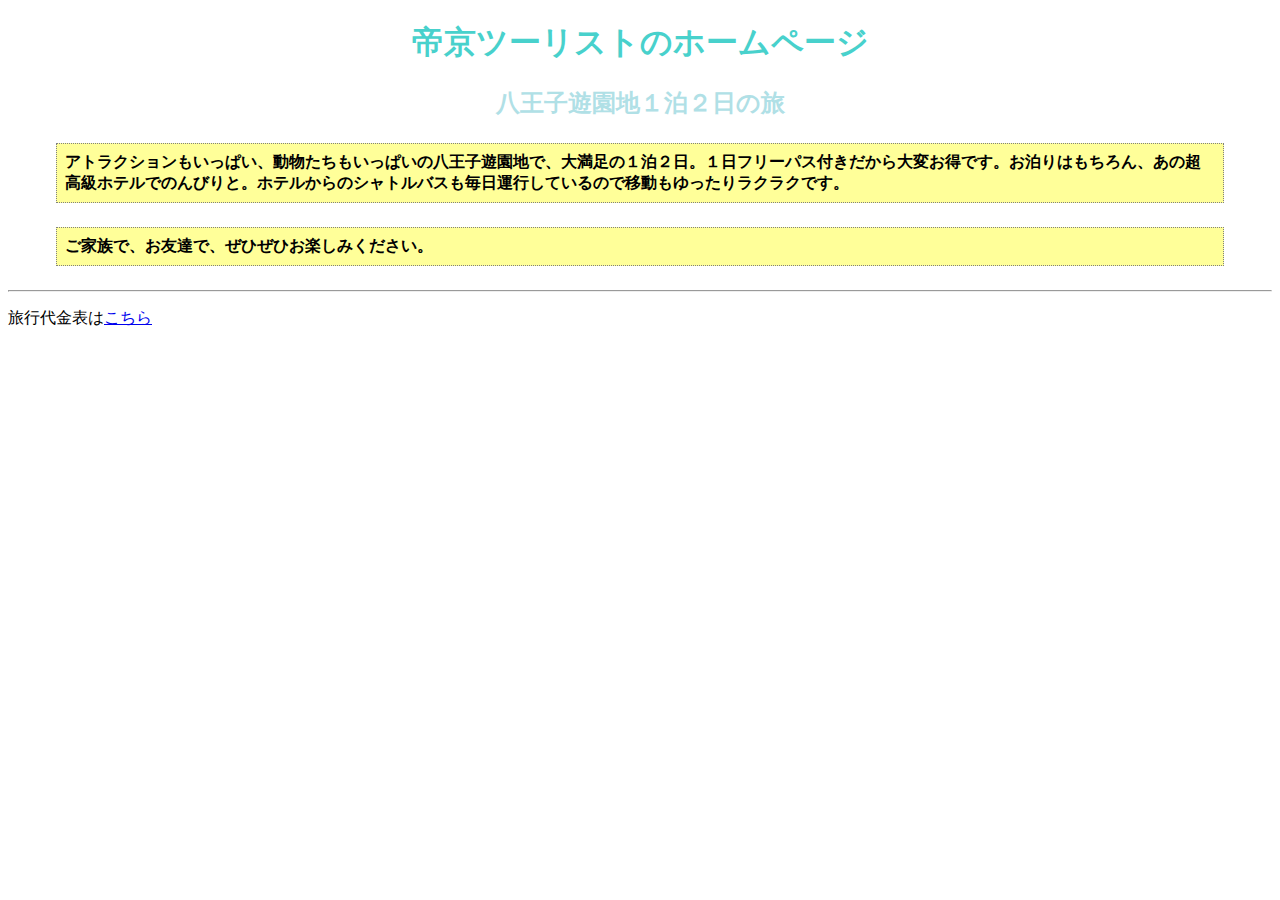
<file: index.html>
<!DOCTYPE html>
<html lang="ja">
<head>
    <meta charset="UTF-8">
    <meta name="viewport" content="width=device-width, initial-scale=1.0">
    <link rel="stylesheet"  type="text/css" href="style.css">
    <title>帝京ツーリスト</title>
</head>
<body>
    <h1>帝京ツーリストのホームページ</h1>
    <h2>八王子遊園地１泊２日の旅</h2> 
    <p class="note">アトラクションもいっぱい、動物たちもいっぱいの八王子遊園地で、大満足の１泊２日。１日フリーパス付きだから大変お得です。お泊りはもちろん、あの超高級ホテルでのんびりと。ホテルからのシャトルバスも毎日運行しているので移動もゆったりラクラクです。</p>
    <p class="note">ご家族で、お友達で、ぜひぜひお楽しみください。</p>
    <hr>
    <p>旅行代金表は<a href="price.html">こちら</a></p>
</body>
</html>
</file>
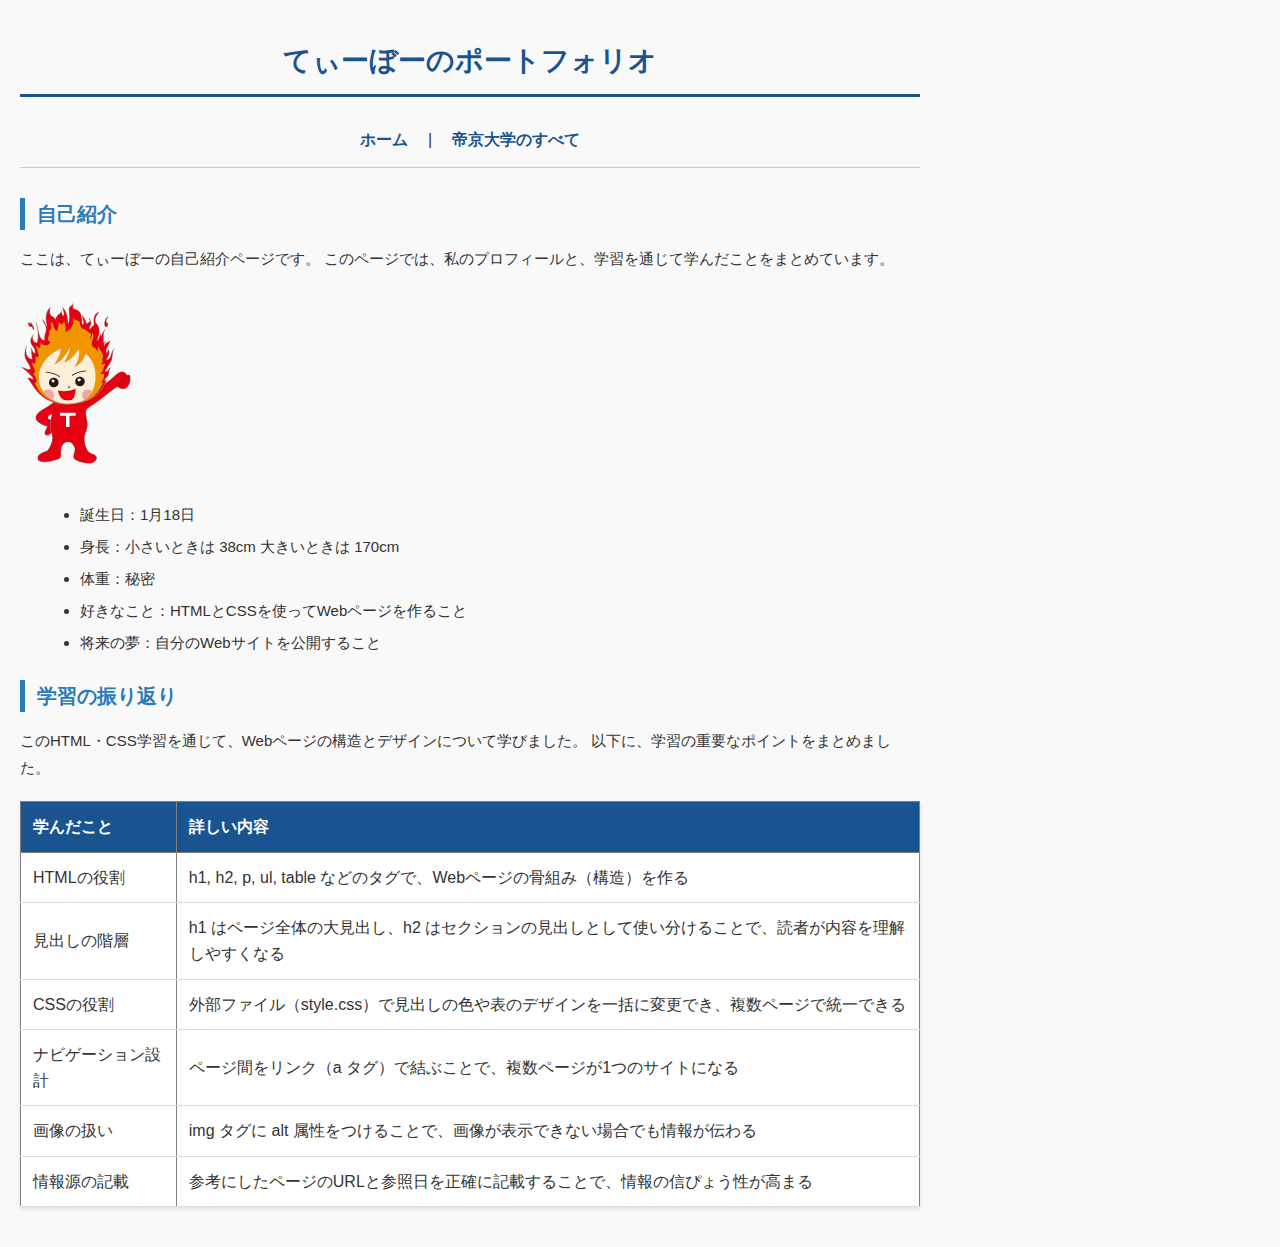
<file: 12th/index.html>
<!DOCTYPE html>
<html lang="jp">

<head>
    
     <meta charset="UTF-8">
  <!--①「<head>」タグの中に必要なメタ要素は何か？（文字コードを指定する）-->
  <meta name="viewport" content="width=device-width, initial-scale=1.0">
   <title>てぃーぼーのポートフォリオ</title>
  <!--②「<title>」タグの完全な記述をしてください。（ページのタイトルを指定）タイトルのテキストは「てぃーぼーのポートフォリオ」です。-->
  <link rel="stylesheet" href="style.css">
</head>
<body>
  <h1>てぃーぼーのポートフォリオ</h1>
<!--③ページ全体の大見出しを作成するタグと、そのテキストをすべて記述してください。テキストは「てぃーぼーのポートフォリオ」です。
-->

  <!-- ナビゲーション -->
  <nav>
    <a href="index.html">ホーム</a> |  <a href="teikyo.html">帝京大学のすべて</a>
        <!--④「帝京大学のすべて」へのリンクタグを完全に記述してください。
　（href属性は「teikyo.html」を指定）
-->
    
  </nav>

  <!-- 自己紹介セクション -->
  <h2>自己紹介</h2>
  <!--
⑤「自己紹介」というセクションの見出しを作成するタグと、そのテキストをすべて記述してください。
-->
  <p>
    ここは、てぃーぼーの自己紹介ページです。
    このページでは、私のプロフィールと、学習を通じて学んだことをまとめています。
  </p>

  <!-- プロフィール画像 -->
  <p>
   <img src="tibo.gif" alt="てぃーぼーの写真">
  </p>
  <!--

⑥プロフィール画像を表示するタグを記述してください。ファイル名は「tibo.gif」、alt属性には「てぃーぼーの写真」を指定してください。なお、CodepPen上では画像は表示されません。

-->

  <!-- 自己紹介リスト（3件以上） -->
  <ul>
  <!--
⑦番号なしのリストを開始するタグは？
-->
    <li>誕生日：1月18日</li>
    <li>身長：小さいときは 38cm 大きいときは 170cm</li>
    <li>体重：秘密</li>
    <li>好きなこと：HTMLとCSSを使ってWebページを作ること</li>
    <li>将来の夢：自分のWebサイトを公開すること</li>
  </ul>

  <!--
⑧⑦で開いたリストの「閉じタグ」は？
-->
  <h2>学習の振り返り</h2>
  <p>
    このHTML・CSS学習を通じて、Webページの構造とデザインについて学びました。
    以下に、学習の重要なポイントをまとめました。
  </p>

  <table border="1">
<!--⑨表を開始するタグを記述してください。
　（border属性を「1」に設定）-->
  
  <tr>
      <th>学んだこと</th>
      <th>詳しい内容</th>
    </tr>
    <tr>
      <td>HTMLの役割</td>
      <td>h1, h2, p, ul, table などのタグで、Webページの骨組み（構造）を作る</td>
    </tr>
    <tr>
      <td>見出しの階層</td>
      <td>h1 はページ全体の大見出し、h2 はセクションの見出しとして使い分けることで、読者が内容を理解しやすくなる</td>
    </tr>
    <tr>
      <td>CSSの役割</td>
      <td>外部ファイル（style.css）で見出しの色や表のデザインを一括に変更でき、複数ページで統一できる</td>
    </tr>
    <tr>
      <td>ナビゲーション設計</td>
      <td>ページ間をリンク（a タグ）で結ぶことで、複数ページが1つのサイトになる</td>
    </tr>
    <tr>
      <td>画像の扱い</td>
      <td>img タグに alt 属性をつけることで、画像が表示できない場合でも情報が伝わる</td>
    </tr>
    <tr>
      <td>情報源の記載</td>
      <td>参考にしたページのURLと参照日を正確に記載することで、情報の信ぴょう性が高まる</td>
    </tr>
  </table>
<!--
⑩⑨で開いた表の「閉じタグ」は？
-->
</body>
</html>

<!--
①「<head>」タグの中に必要なメタ要素は何か？（文字コードを指定する）

②「<title>」タグの完全な記述をしてください。（ページのタイトルを指定）タイトルのテキストは「てぃーぼーのポートフォリオ」です。

③ページ全体の大見出しを作成するタグと、そのテキストをすべて記述してください。テキストは「てぃーぼーのポートフォリオ」です。

④「帝京大学のすべて」へのリンクタグを完全に記述してください。
　（href属性は「teikyo.html」を指定）

⑤「自己紹介」というセクションの見出しを作成するタグと、そのテキストをすべて記述してください。

⑥プロフィール画像を表示するタグを記述してください。ファイル名は「tibo.gif」、alt属性には「てぃーぼーの写真」を指定してください。なお、CodepPen上では画像は表示されません。

⑦番号なしのリストを開始するタグは？

⑧⑦で開いたリストの「閉じタグ」は？

⑨表を開始するタグを記述してください。
　（border属性を「1」に設定）

⑩⑨で開いた表の「閉じタグ」は？
-->  
</body>
</html>
</file>
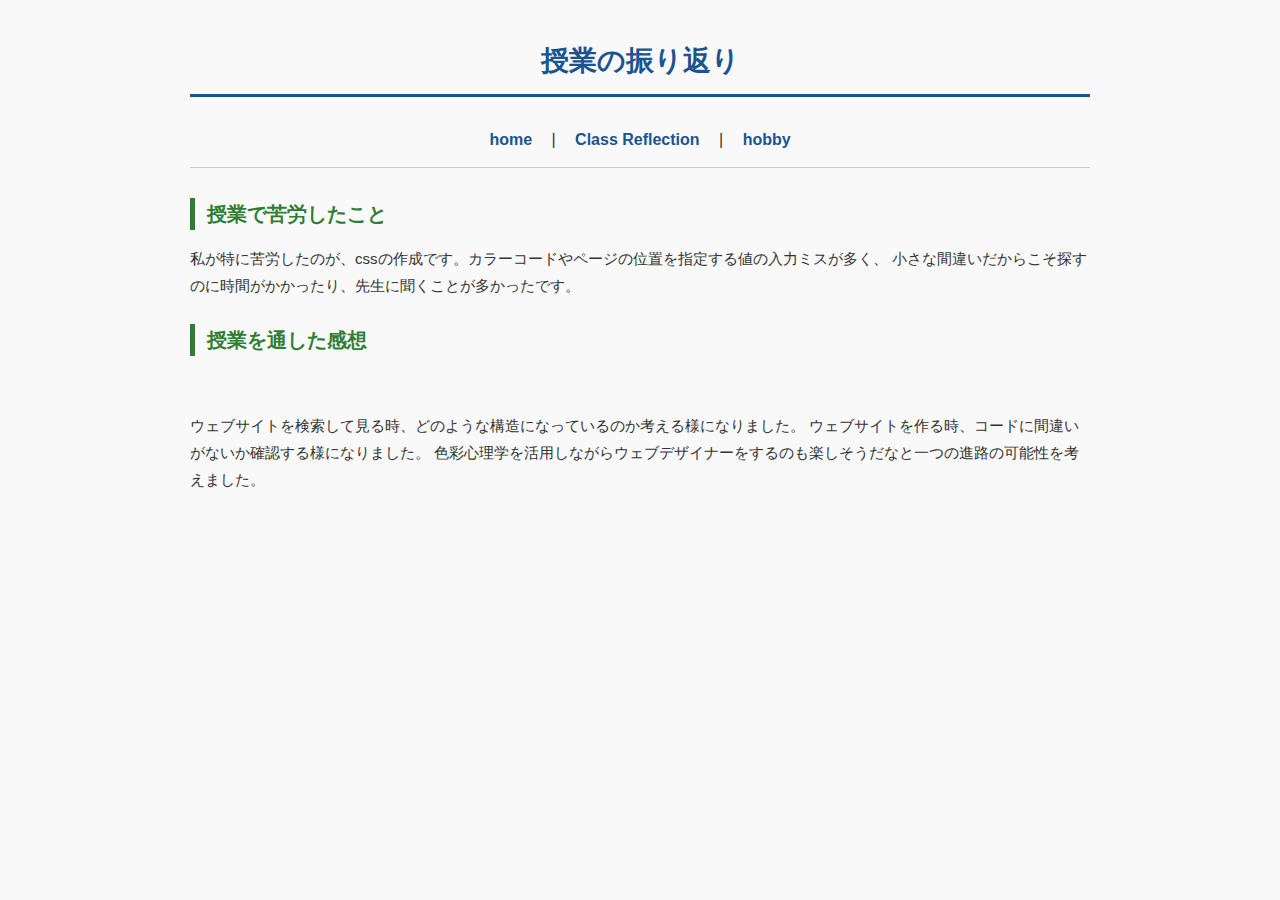
<file: 11th/jugyo.html>
<!DOCTYPE html>
<html lang="ja">
    <head>
    
        <meta charset="UTF-8">

     <meta name="viewport" content="width=device-width, initial-scale=1.0">
      <title>Class Reflection</title>
     <link rel="stylesheet" href="style.css">
   </head>
   <body>
     <h1>授業の振り返り</h1>

   
         <nav>
       <a href="index.html">home</a> |  <a href="jugyo.html">Class Reflection</a> |  <a href="hobby.html">hobby</a>
   　

       
     </nav>
    
     <h2>授業で苦労したこと</h2>
 
     <p>
       私が特に苦労したのが、cssの作成です。カラーコードやページの位置を指定する値の入力ミスが多く、
       小さな間違いだからこそ探すのに時間がかかったり、先生に聞くことが多かったです。
     </p>

     <h2>授業を通した感想</h2>
   　<p>
       ウェブサイトを検索して見る時、どのような構造になっているのか考える様になりました。
       ウェブサイトを作る時、コードに間違いがないか確認する様になりました。
       色彩心理学を活用しながらウェブデザイナーをするのも楽しそうだなと一つの進路の可能性を考えました。
</file>
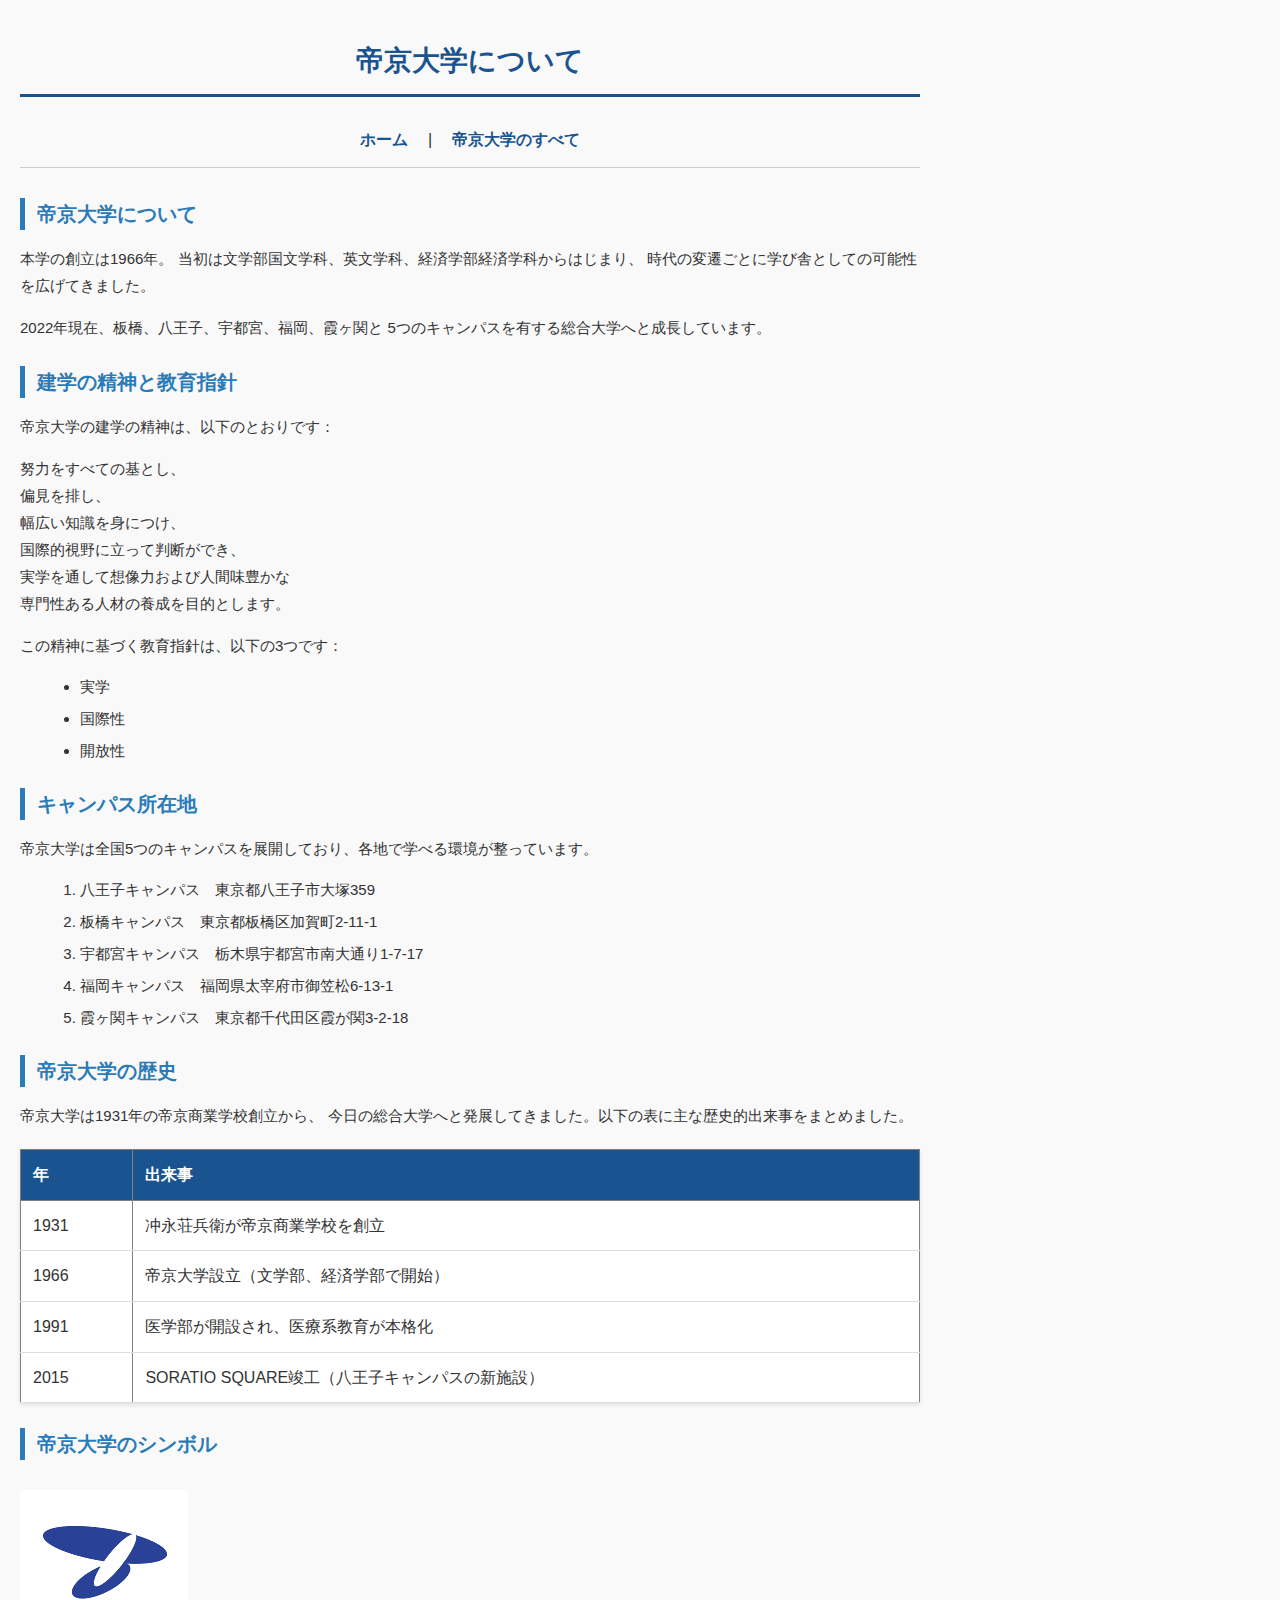
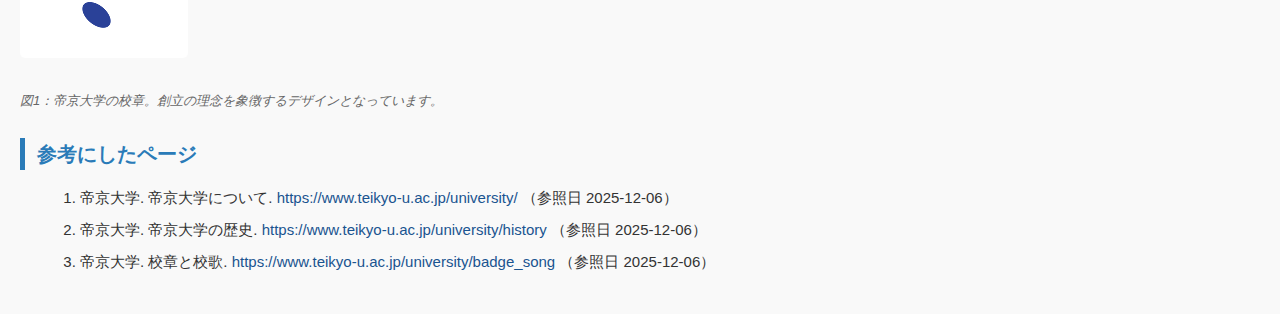
<file: 12th/teikyo.html>
<!DOCTYPE html>
<html lang="ja">
<head>
  <meta charset="UTF-8">
  <meta name="viewport" content="width=device-width, initial-scale=1.0">
  <title>帝京大学いて</title>
  <!--①ページのタイトルを指定するタグをすべて記述してください。
　タイトル：「帝京大学について」
-->
  <link rel="stylesheet" href="style.css">
</head>

<body>

 <h1>帝京大学について</h1>

  <!--
②ページ全体の大見出しを作成するタグと、そのテキストをすべて記述してください。
　テキスト：「帝京大学について」
-->

  <!-- ナビゲーション -->
  <nav>
    <a href="index.html">ホーム</a> | 
    <a href="teikyo.html">帝京大学のすべて</a>
  </nav>

  <!-- 帝京大学について -->
 <h2>帝京大学について</h2>

  <!--
③「帝京大学について」というセクションの見出しを作成するタグと、そのテキストをすべて記述してください。
-->
  <p>
    本学の創立は1966年。
    当初は文学部国文学科、英文学科、経済学部経済学科からはじまり、
    時代の変遷ごとに学び舎としての可能性を広げてきました。
  </p>
  <p>
    2022年現在、板橋、八王子、宇都宮、福岡、霞ヶ関と
    5つのキャンパスを有する総合大学へと成長しています。
  </p>

  <!-- 建学の精神と教育指針 -->
  <h2>建学の精神と教育指針</h2>
  <p>
    帝京大学の建学の精神は、以下のとおりです：
  </p>
  <p>
    努力をすべての基とし、<br>
    偏見を排し、<br>
    幅広い知識を身につけ、<br>
    国際的視野に立って判断ができ、<br>
    実学を通して想像力および人間味豊かな<br>
    専門性ある人材の養成を目的とします。
  </p>
<!--
④「建学の精神」のテキストで、改行を指示するタグは？　（「努力をすべての基とし、」の後に改行を入れるタグ）
-->
  <p>
    この精神に基づく教育指針は、以下の3つです：
  </p>
  <ul>
<!--
⑤「実学」「国際性」「開放性」の3つの項目を番号なしのリストで表現する場合、　開始タグは何か？

-->
  <li>実学</li>
    <li>国際性</li>
    <li>開放性</li>
  </ul>

  <!--

⑥⑤で開いたリストの「閉じタグ」は？
-->
  <!-- キャンパス所在地 -->
  <h2>キャンパス所在地</h2>
  <p>
    帝京大学は全国5つのキャンパスを展開しており、各地で学べる環境が整っています。
  </p>
  <ol>
<!--
⑦キャンパス所在地の5つの項目を番号付きのリストで表現する場合、　開始タグは何か？（番号付きリスト）
-->

  <li>八王子キャンパス　東京都八王子市大塚359</li>
    <li>板橋キャンパス　東京都板橋区加賀町2-11-1</li>
    <li>宇都宮キャンパス　栃木県宇都宮市南大通り1-7-17</li>
    <li>福岡キャンパス　福岡県太宰府市御笠松6-13-1</li>
    <li>霞ヶ関キャンパス　東京都千代田区霞が関3-2-18</li>
  </ol>
<!--⑧⑦で開いたリストの「閉じタグ」は？-->
  <!-- 帝京大学の歴史 -->
  <h2>帝京大学の歴史</h2>
  <p>
    帝京大学は1931年の帝京商業学校創立から、
    今日の総合大学へと発展してきました。以下の表に主な歴史的出来事をまとめました。
  </p>
  <table border="1">
    <tr>
      <th>年</th>
      <th>出来事</th>
    </tr>
    <tr>
      <td>1931</td>
      <td>冲永荘兵衛が帝京商業学校を創立</td>
    </tr>
    <tr>
      <td>1966</td>
      <td>帝京大学設立（文学部、経済学部で開始）</td>
    </tr>
    <tr>
      <td>1991</td>
      <td>医学部が開設され、医療系教育が本格化</td>
    </tr>
    <tr>
      <td>2015</td>
      <td>SORATIO SQUARE竣工（八王子キャンパスの新施設）</td>
    </tr>
  </table>

  <!-- 図版と説明 -->
  <h2>帝京大学のシンボル</h2>
  <p>
    <img src="teikyo.gif" alt="帝京大学の校章">
    <br>
    <em>図1：帝京大学の校章。創立の理念を象徴するデザインとなっています。</em>
  </p>

  <!-- 参考にしたページ -->
  <h2>参考にしたページ</h2>
  <ol>
    <li>帝京大学. 帝京大学について. <a href="https://www.teikyo-u.ac.jp/university/">https://www.teikyo-u.ac.jp/university/</a> （参照日 2025-12-06）</li>
    <li>帝京大学. 帝京大学の歴史. <a href="https://www.teikyo-u.ac.jp/university/history">https://www.teikyo-u.ac.jp/university/history</a> （参照日 2025-12-06）</li>
    <li>帝京大学. 校章と校歌. <a href="https://www.teikyo-u.ac.jp/university/badge_song">https://www.teikyo-u.ac.jp/university/badge_song</a> （参照日 2025-12-06）</li>
  </ol>

</body>
</html>

<!--

①ページのタイトルを指定するタグをすべて記述してください。
　タイトル：「帝京大学について」

②ページ全体の大見出しを作成するタグと、そのテキストをすべて記述してください。
　テキスト：「帝京大学について」

③「帝京大学について」というセクションの見出しを作成するタグと、そのテキストをすべて記述してください。

④「建学の精神」のテキストで、改行を指示するタグは？　（「努力をすべての基とし、」の後に改行を入れるタグ）

⑤「実学」「国際性」「開放性」の3つの項目を番号なしのリストで表現する場合、　開始タグは何か？

⑥⑤で開いたリストの「閉じタグ」は？

⑦キャンパス所在地の5つの項目を番号付きのリストで表現する場合、　開始タグは何か？（番号付きリスト）

⑧⑦で開いたリストの「閉じタグ」は？
->
</file>
<file: style.css>
h1 { 
    color: #48D1CC;
    text-align: center;
}

h2 {
    color:#B0E0E6;
    text-align: center;
}
tr{
    font-family: serif;
    font-weight: lighter;
}


p.note {
    border: thin gray solid;
    margin: 1.5em 3em;
    padding: 0.5em;
    background-color: #FFFF99; 
    font-size: 12pt;
    border-style: dotted;
    font-weight: bold;
}
</file>
<file: 12th/style.css>
/*以下のstyle.cssの穴埋め部分を埋めてください。*/

/* BODY全体の基本設定 */
 body{
/*①ページ全体のスタイルを指定するセレクタは？
*/
  font-family: "Arial", "Hiragino Sans", sans-serif;
  line-height: 1.6;
  color: #333;
  /*②テキストの色として16進数カラーコード #333 を設定*/
  background-color: #f9f9f9;
  margin: 0;
  padding: 20px;
}

/* ページ全体の最大幅 */
body {
  max-width: 900px;
  margin: margin: 0 auto;
  /*③margin プロパティで、上下余白は0、左右余白は自動 auto（中央配置）に指定する値は？
　（ページを中央配置するための値）
*/
}

/* ==========================================
   見出しのスタイル（セレクタ1）
   ========================================== */

h1 {
  font-size: 28px;
  color: #1a5490;
  border-bottom: 3px solid #1a5490;
  /*①
④h1 要素の下線（border-bottom）の完全な指定値を記述してください。3ピクセルの実線、色は#1a5490（青）
*/
  padding-bottom: 10px;
  margin-bottom: 30px;
  text-align: center;
}

h2 {
  /*⑤h2 要素を選択するセレクタは？
*/
  font-size: 20px;
  color: #2a7bb8;
  margin-top: 25px;
  margin-bottom: 15px;
  border-left: 5px solid #2a7bb8;
  padding-left: 12px;
}

/* ==========================================
   段落と基本テキスト（セレクタ2）
   ========================================== */

p{
  /*⑥段落（p要素）のスタイルを指定するセレクタは？
*/
  font-size: 15px;
  margin-bottom: 15px;
  line-height: 1.8;
}

/* リストのスタイル */
ul,ol{
  /*⑦番号なしリスト（ul）と番号付きリスト（ol）の両方を指定する記述は？（カンマで区切る）
*/
  margin-left: 20px;
  margin-bottom: 20px;
}

li {
  margin-bottom: 8px;
  font-size: 15px;
}

/* ==========================================
   表のスタイル（セレクタ3）
   ========================================== */

table{
  /*
⑧表全体のスタイルを指定するセレクタは？*/
  width: 100%;
  border-collapse: collapse;
  margin: 20px 0;
  background-color: #fff;
  box-shadow: 0 2px 4px rgba(0,0,0,0.1);
}

table th {
  /*⑨表のヘッダーセル（th要素）を選択するセレクタは？
　（table と th の間に何を入れるか？）
*/
  background-color: #1a5490;
  color: #fff;
  padding: 12px;
  text-align: left;
  font-weight: bold;
}

table td{
  /*
⑩表のデータセル（td要素）を選択するセレクタは？
　（table と td の間に何を入れるか？）*/
  padding: 12px;
  border-bottom: 1px solid #ddd;
}

table tr:hover {
  background-color: #f0f7ff;
}

/* ==========================================
   その他の要素
   ========================================== */

/* ナビゲーション */
nav {
  text-align: center;
  margin-bottom: 30px;
  padding-bottom: 15px;
  border-bottom: 1px solid #ccc;
}

nav a {
  color: #1a5490;
  text-decoration: none;
  margin: 0 15px;
  font-weight: bold;
}

nav a:hover {
  color: #0d3a6b;
  text-decoration: underline;
}

/* リンク */
a {
  color: #1a5490;
  text-decoration: none;
}

a:hover {
  text-decoration: underline;
}

/* 画像 */
img {
  max-width: 100%;
  height: auto;
  margin: 15px 0;
  border-radius: 5px;
}

/* イタリック（図表の説明など） */
em {
  display: block;
  font-size: 13px;
  color: #666;
  font-style: italic;
  margin-top: 8px;
}

/*
①ページ全体のスタイルを指定するセレクタは？

②テキストの色として16進数カラーコード #333 を設定

③margin プロパティで、上下余白は0、左右余白は自動 auto（中央配置）に指定する値は？
　（ページを中央配置するための値）

④h1 要素の下線（border-bottom）の完全な指定値を記述してください。3ピクセルの実線、色は#1a5490（青）

⑤h2 要素を選択するセレクタは？

⑥段落（p要素）のスタイルを指定するセレクタは？

⑦番号なしリスト（ul）と番号付きリスト（ol）の両方を指定する記述は？（カンマで区切る）

⑧表全体のスタイルを指定するセレクタは？

⑨表のヘッダーセル（th要素）を選択するセレクタは？
　（table と th の間に何を入れるか？）

⑩表のデータセル（td要素）を選択するセレクタは？
　（table と td の間に何を入れるか？）
*/
</file>
<file: 11th/style.css>
body{

  font-family: "Arial", "Hiragino Sans", sans-serif;
  line-height: 1.6;
  color: #333;
  background-color: #f9f9f9;
  margin: 0;
  padding: 20px;
}


body {
  max-width: 900px;
  margin: 0 auto;
}


h1 {
  font-size: 28px;
  color: #1a5490;
  border-bottom: 3px solid #1a5490;
  padding-bottom: 10px;
  margin-bottom: 30px;
  text-align: center;
}

h2 {
  font-size: 20px;
  color: #2e7d32;
  margin-top: 25px;
  margin-bottom: 15px;
  border-left: 5px solid #2e7d32;
  padding-left: 12px;
}

h3 {
  font-size: 18px;
  color: #6fae3f;             
  margin-top: 20px;
  margin-bottom: 10px;
  padding-left: 10px;
  border-left: 4px solid #6fae3f;
}


p{
 
  font-size: 15px;
  margin-bottom: 15px;
  line-height: 1.8;
}


nav {
  text-align: center;
  margin-bottom: 30px;
  padding-bottom: 15px;
  border-bottom: 1px solid #ccc;
}

nav a {
  color: #1a5490;
  text-decoration: none;
  margin: 0 15px;
  font-weight: bold;
}

nav a:hover {
  color: #2e7d32;
}


a {
  color: #1a5490;
  text-decoration: none;
}

a:hover {
  text-decoration: underline;
}


img {
  display: block;         
  max-width: 100%;
  height: auto;
  margin: 15px auto;       
  border-radius: 5px;
}

.image-text {
  position: relative;
  display: block;
  text-align: center;   
  margin: 30px auto;    
}

.image-text-center {
  position: absolute;
  top: 50%;
  left: 50%;
  transform: translate(-50%, -50%);
  color: white;
  font-size: 24px;
  text-shadow: 0 0 5px black;
  white-space: nowrap;
}
.large-photo {
  max-width: 40%;  
}
</file>
